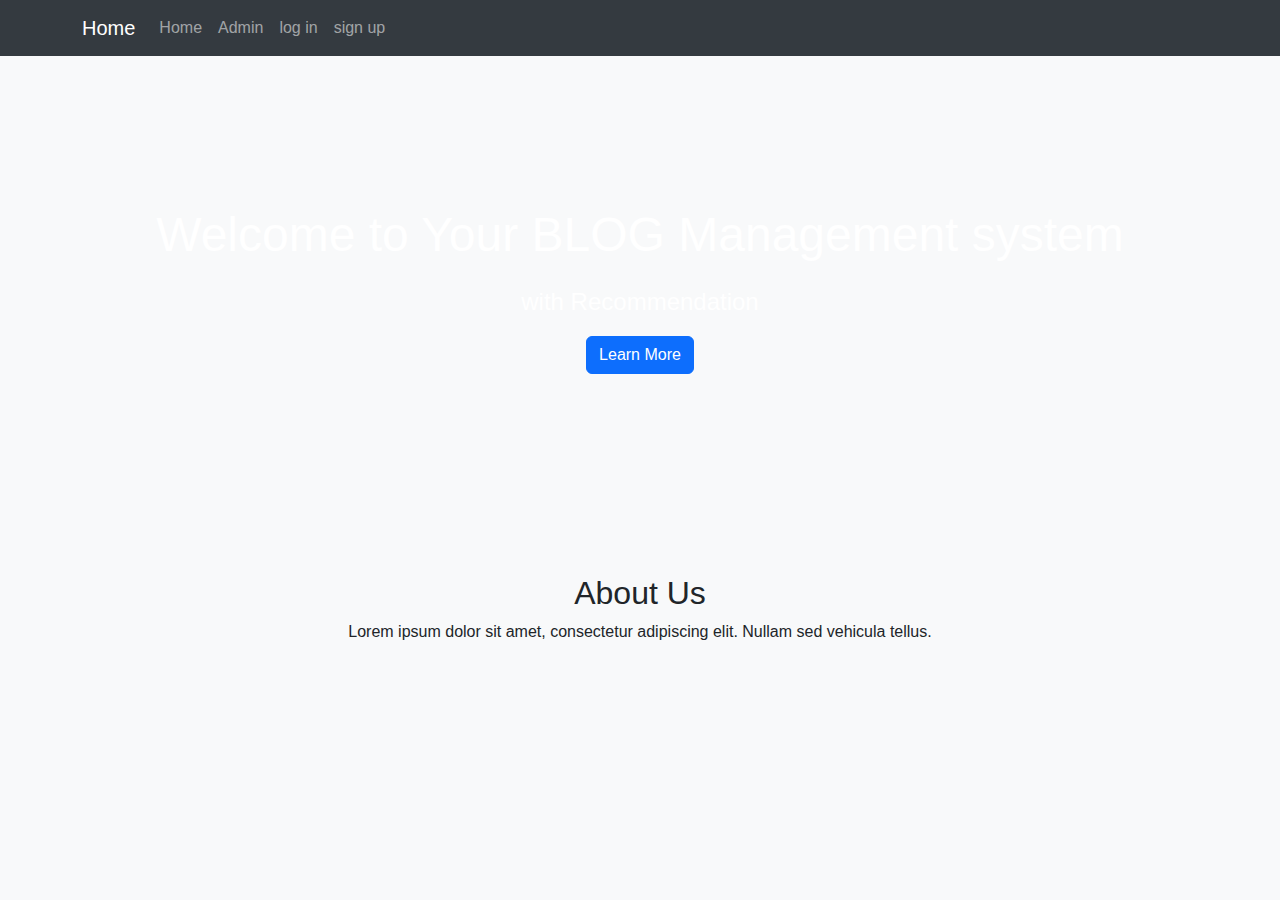
<file: index.html>
<!DOCTYPE html>
<html lang="en">
<head>
    <meta charset="UTF-8">
    <meta name="viewport" content="width=device-width, initial-scale=1.0">
    <title>Home Page</title>
    <link rel="stylesheet" href="https://cdn.jsdelivr.net/npm/bootstrap@5.3.0/dist/css/bootstrap.min.css">
    <style>
        /* Custom CSS styles */
        body {
            font-family: Arial, sans-serif;
            background-color: #f8f9fa;
        }

        .navbar {
            background-color: #343a40;
        }

        .navbar-dark .navbar-toggler-icon {
            background-color: #ffffff;
        }

        .hero {
            background-image: url('https://images.unsplash.com/photo-1432821596592-e2c18b78144f?ixlib=rb-4.0.3&ixid=M3wxMjA3fDB8MHxwaG90by1wYWdlfHx8fGVufDB8fHx8fA%3D%3D&auto=format&fit=crop&w=2070&q=80'); /* Replace with your image URL */
            background-size: cover;
            background-position: center;
            color: #ffffff;
            text-align: center;
            padding: 150px 0;
        }

        .hero h1 {
            font-size: 3rem;
            margin-bottom: 20px;
        }

        .hero p {
            font-size: 1.5rem;
        }

        .content {
            text-align: center;
            padding: 50px 0;
        }
    </style>
</head>
<body>

<!-- Navigation Bar -->
<nav class="navbar navbar-expand-lg navbar-dark">
    <div class="container">
        <a class="navbar-brand" href="index.html">Home</a>
        <button class="navbar-toggler" type="button" data-bs-toggle="collapse" data-bs-target="#navbarNav" aria-controls="navbarNav" aria-expanded="false" aria-label="Toggle navigation">
            <span class="navbar-toggler-icon"></span>
        </button>
        <div class="collapse navbar-collapse" id="navbarNav">
            <ul class="navbar-nav ml-auto">
                <li class="nav-item active">
                    <a class="nav-link" href="#">Home</a>
                </li>
                <li class="nav-item">
                    <a class="nav-link" href="mannagment/adminLogin.php">Admin</a>
                </li>
                <li class="nav-item">
                    <a class="nav-link" href="login/login.html">log in</a>
                </li>
                <li class="nav-item">
                    <a class="nav-link" href="login/signUP.html">sign up</a>
                </li>
            </ul>
        </div>
    </div>
</nav>

<!-- Hero Section -->
<section class="hero">
    <div class="container">
        <h1>Welcome to Your BLOG Management system</h1>
        <p>with Recommendation</p>
        <a href="#" class="btn btn-primary">Learn More</a>
    </div>
</section>

<!-- Main Content Section -->
<section class="content">
    <div class="container">
        <h2>About Us</h2>
        <p>Lorem ipsum dolor sit amet, consectetur adipiscing elit. Nullam sed vehicula tellus.</p>
    </div>
</section>

<!-- Bootstrap JS script -->
<script src="https://cdn.jsdelivr.net/npm/bootstrap@5.3.0/dist/js/bootstrap.bundle.min.js"></script>
</body>
</html>
</file>
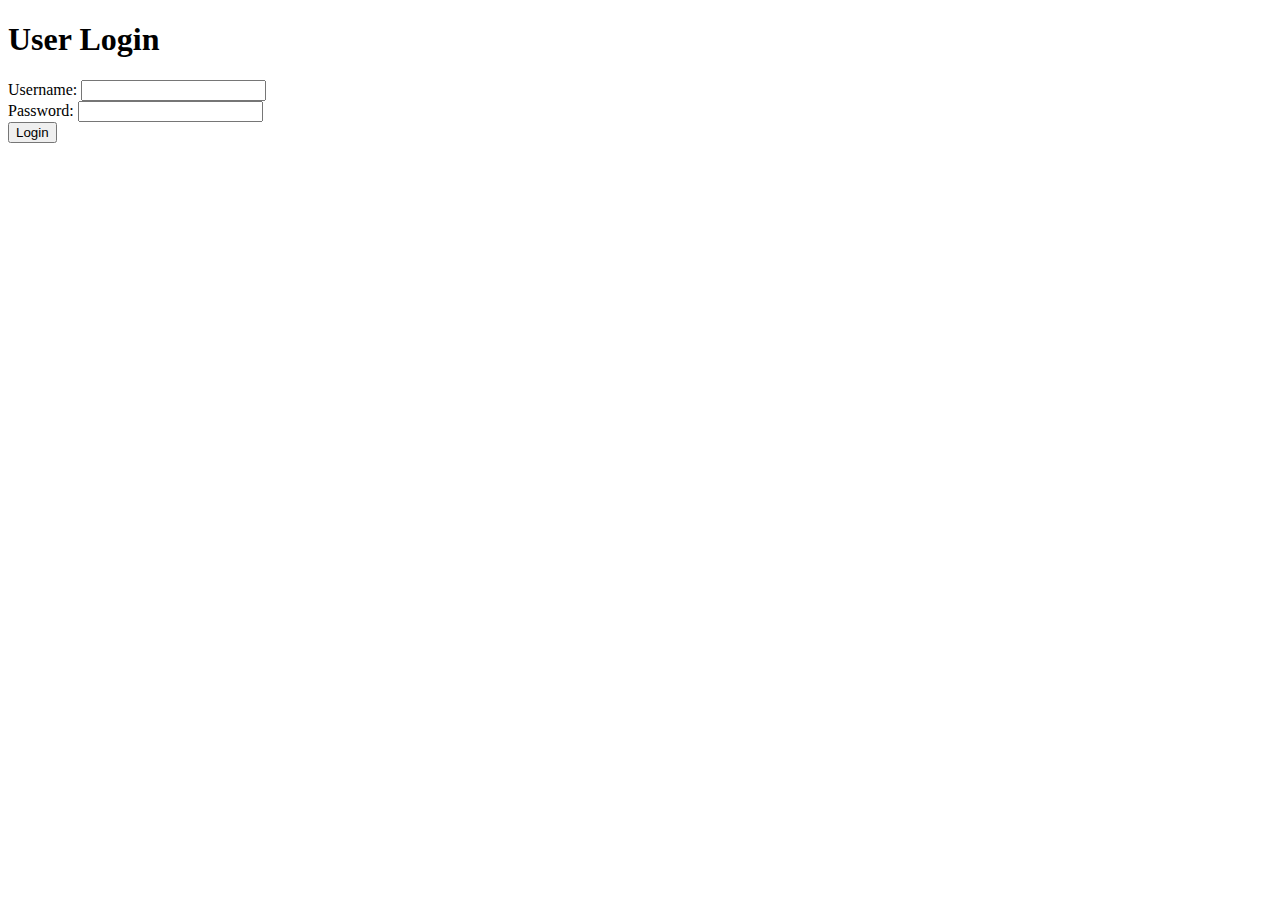
<file: login.html>
<!DOCTYPE html>
<html>
<head>
    <title>User Login</title>
</head>
<body>

<h1>User Login</h1>

<form action="login.php" method="post">
    <label for="username">Username:</label>
    <input type="text" id="username" name="username" required><br>
    
    <label for="password">Password:</label>
    <input type="password" id="password" name="password" required><br>
    
    <button type="submit">Login</button>
</form>

</body>
</html>
</file>
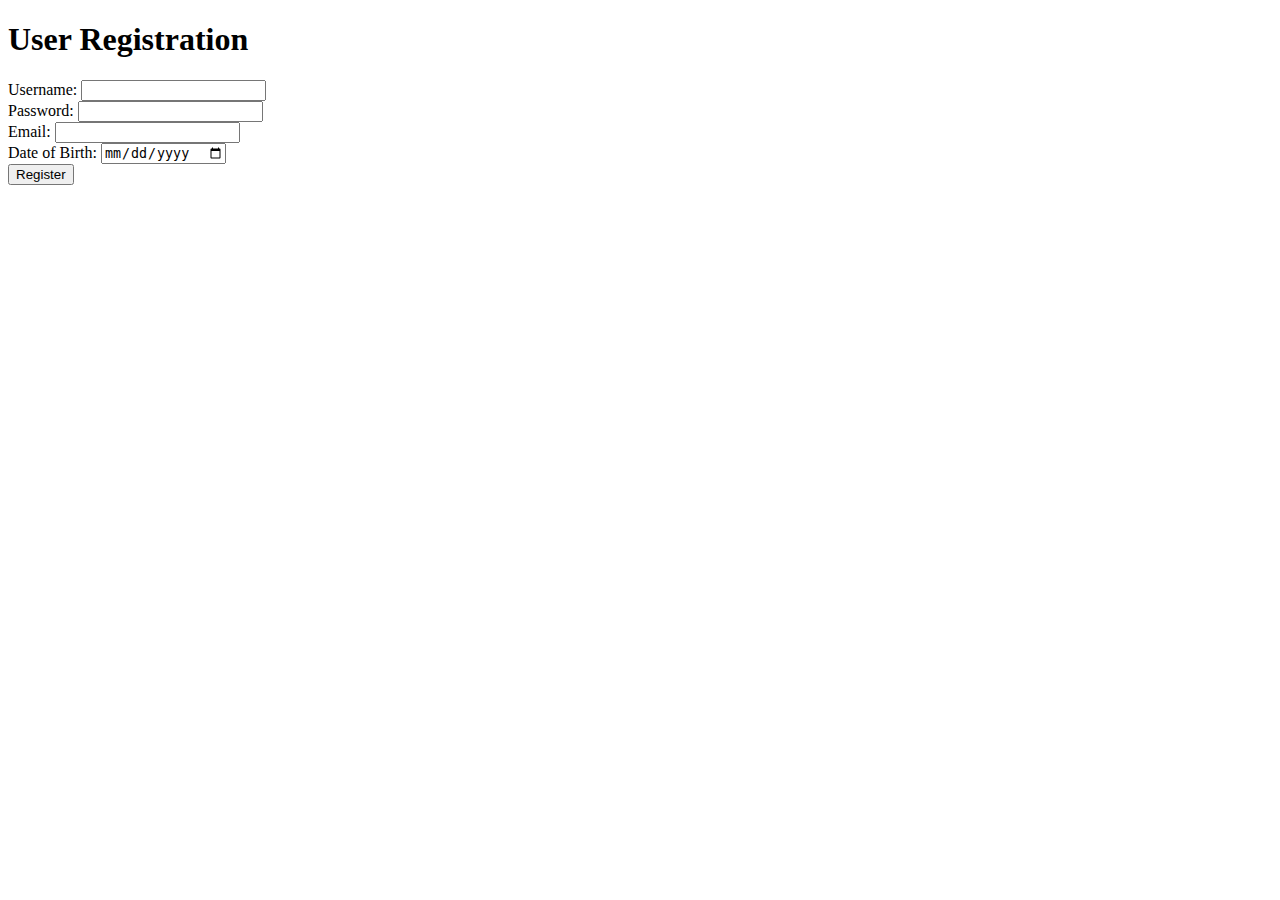
<file: signUP.html>
<!DOCTYPE html>
<html>
<head>
    <title>User Registration</title>
</head>
<body>

<h1>User Registration</h1>

<form action="userSignUP.php" method="post">
    <label for="username">Username:</label>
    <input type="text" id="username" name="username" required><br>
    
    <label for="password">Password:</label>
    <input type="password" id="password" name="password" required><br>
    
    <label for="email">Email:</label>
    <input type="email" id="email" name="email" required><br>
    
    <label for="dob">Date of Birth:</label>
    <input type="date" id="dob" name="dob"><br>
    
    <button type="submit">Register</button>
</form>

</body>
</html>
</file>
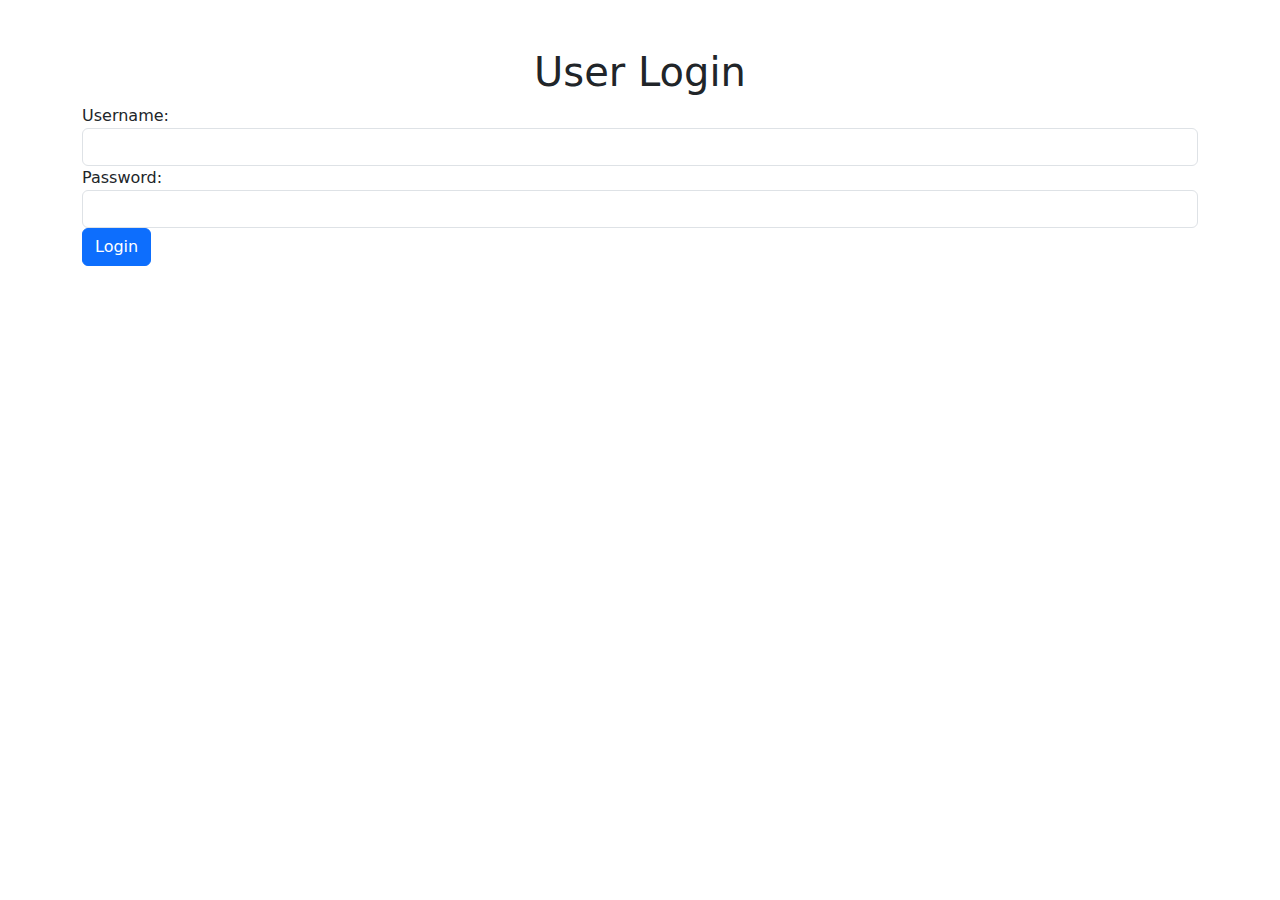
<file: login/login.html>
<!DOCTYPE html>
<html>
<head>
    <title>User Login</title>
    <!-- Add Bootstrap CSS CDN -->
<link rel="stylesheet" href="https://cdn.jsdelivr.net/npm/bootstrap@5.3.0/dist/css/bootstrap.min.css">

</head>
<body>

<!-- <h1 class="container mt-5">User Login</h1> -->

<form class="container mt-5" action="login.php" method="post">
    <h1 class="text-center">User Login</h1>

    <div class="form-group">
        <label for="username">Username:</label>
        <input type="text" class="form-control" id="username" name="username" required>
    </div>

    <div class="form-group">
        <label for="password">Password:</label>
        <input type="password" class="form-control" id="password" name="password" required>
    </div>

    <button type="submit" class="btn btn-primary">Login</button>
</form>




<!-- Add Bootstrap JavaScript CDN (optional, for certain Bootstrap features) -->
<script src="https://cdn.jsdelivr.net/npm/bootstrap@5.3.0/dist/js/bootstrap.bundle.min.js"></script>


</body>
</html>
</file>
